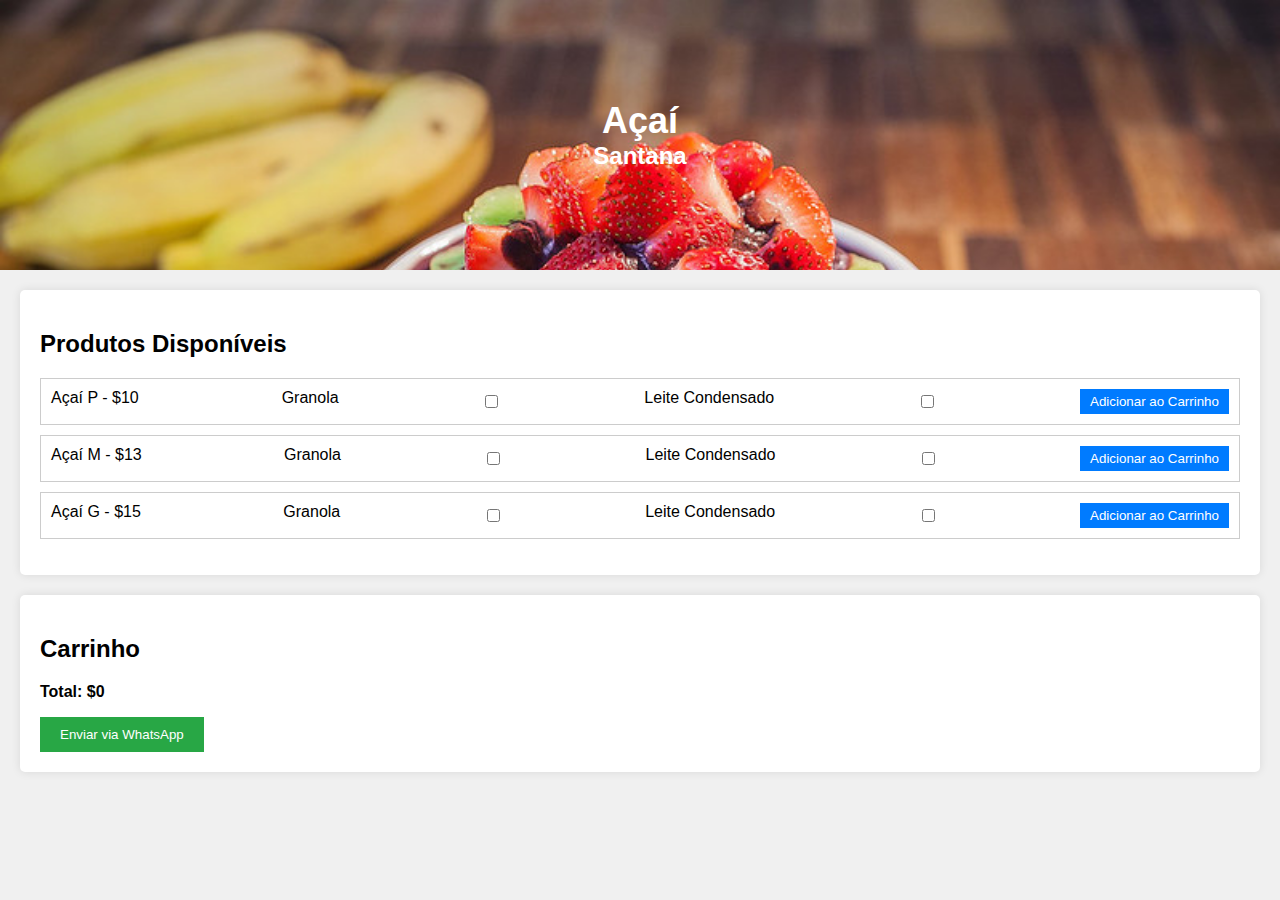
<file: index.html>
<!DOCTYPE html>
<html>
<head>
    <title>Minha Loja Virtual</title>
    <link rel="stylesheet" href="style.css">
</head>
<body>
   <section class="img1">
        <h1 class="cabecalho">Açaí</h1>
        <h2 class="cabecalho2">Santana</h2>
   </section>

       <!-- Exibição de produtos -->
       <div id="products">
        <h2>Produtos Disponíveis</h2>
        <ul>
            <li>
                <span>Açaí P - $10</span>
                <label for="granolaP">Granola</label>
                <input type="checkbox" id="granolaP" value="1.50"> <!-- Alterado o valor para 1,50 -->
                <label for="condensadoP">Leite Condensado</label>
                <input type="checkbox" id="condensadoP" value="1.50"> <!-- Alterado o valor para 1,50 -->
                <button onclick="addToCart('Açaí P', 10)">Adicionar ao Carrinho</button>
            </li>
            <li>
                <span>Açaí M - $13</span>
                <label for="granolaM">Granola</label>
                <input type="checkbox" id="granolaM" value="1.50"> <!-- Alterado o valor para 1,50 -->
                <label for="condensadoM">Leite Condensado</label>
                <input type="checkbox" id="condensadoM" value="1.50"> <!-- Alterado o valor para 1,50 -->
                <button onclick="addToCart('Açaí M', 13)">Adicionar ao Carrinho</button>
            </li>
            <li>
                <span>Açaí G - $15</span>
                <label for="granolaG">Granola</label>
                <input type="checkbox" id="granolaG" value="1.50">
                <label for="condensadoG">Leite Condensado</label>
                <input type="checkbox" id="condensadoG" value="1.50">
                <button onclick="addToCart('Açaí G', 15)">Adicionar ao Carrinho</button>
            </li>
            
        </ul>
    </div>

    </div>

    <!-- Carrinho de compras -->
    <div id="cart">
        <h2>Carrinho</h2>
        <ul id="cart-items">
            <!-- Os itens do carrinho serão exibidos aqui -->
        </ul>
        <p>Total: $<span id="cart-total">0</span></p>
        <button onclick="sendWhatsAppMessage('7996005651')">Enviar via WhatsApp</button>
    </div>

    <script>
        const cart = [];
        let total = 0;

        function addToCart(nomeProduto, preço) {
            const complementosSelecionados = [];

            // Verifica quais complementos foram selecionados
            const granolaCheckbox = document.getElementById(`granola${nomeProduto[5]}`);
            if (granolaCheckbox.checked) {
                complementosSelecionados.push({ nome: 'Granola', preço: parseFloat(granolaCheckbox.value) });
            }

            const condensadoCheckbox = document.getElementById(`condensado${nomeProduto[5]}`);
            if (condensadoCheckbox.checked) {
                complementosSelecionados.push({ nome: 'Leite Condensado', preço: parseFloat(condensadoCheckbox.value) });
            }

            const itemExistente = cart.find(item => item.nome === nomeProduto);

            if (itemExistente) {
                itemExistente.quantidade++;
                itemExistente.complementos = complementosSelecionados;
            } else {
                cart.push({ nome: nomeProduto, preço: preço, quantidade: 1, complementos: complementosSelecionados });
            }

            atualizarVisualizaçãoDoCarrinho();
        }

        function removerDoCarrinho(indice) {
            const item = cart[indice];

            if (item.quantidade > 1) {
                item.quantidade--;
            } else {
                cart.splice(indice, 1);
            }

            atualizarVisualizaçãoDoCarrinho();
        }

        function atualizarVisualizaçãoDoCarrinho() {
            const elementosItensDoCarrinho = document.getElementById('cart-items');
            const elementoTotalDoCarrinho = document.getElementById('cart-total');
            elementosItensDoCarrinho.innerHTML = '';

            cart.forEach((item, indice) => {
                const li = document.createElement('li');
                li.textContent = `${item.nome} - R$ ${item.preço.toFixed(2)} x ${item.quantidade}`;

                if (item.complementos.length > 0) {
                    const complementosTexto = item.complementos.map(complemento => `${complemento.nome} - $${complemento.preço}`).join(', ');
                    li.textContent += ` (${complementosTexto})`;
                }

                const botãoRemover = document.createElement('button');
                botãoRemover.textContent = 'Remover';
                botãoRemover.onclick = () => removerDoCarrinho(indice);
                li.appendChild(botãoRemover);
                elementosItensDoCarrinho.appendChild(li);
            });

            const totalCalculado = cart.reduce((acumulador, item) => {
                const preçoComplementos = item.complementos.reduce((subtotal, complemento) => subtotal + complemento.preço, 0);
                return acumulador + (item.preço + preçoComplementos) * item.quantidade;
            }, 0);
            elementoTotalDoCarrinho.textContent = totalCalculado.toFixed(2);
            total = totalCalculado;
        }

        function sendWhatsAppMessage(telefone) {
            const itens = cart.map(item => {
                let itemTexto = `${item.nome} - R$ ${item.preço.toFixed(2)} x ${item.quantidade}`;
                if (item.complementos.length > 0) {
                    const complementosTexto = item.complementos.map(complemento => `${complemento.nome} - $${complemento.preço}`).join(', ');
                    itemTexto += ` (${complementosTexto})`;
                }
                return itemTexto;
            }).join('%0A');
            const mensagem = `Olá! Estes são os pedidos do meu carrinho: ${itens}: R$ ${total.toFixed(2)}`;
            const linkWhatsApp = `https://wa.me/${telefone}?text=${encodeURIComponent(mensagem)}`;
            window.open(linkWhatsApp);
        }
    </script>
</body>
</html>
</file>
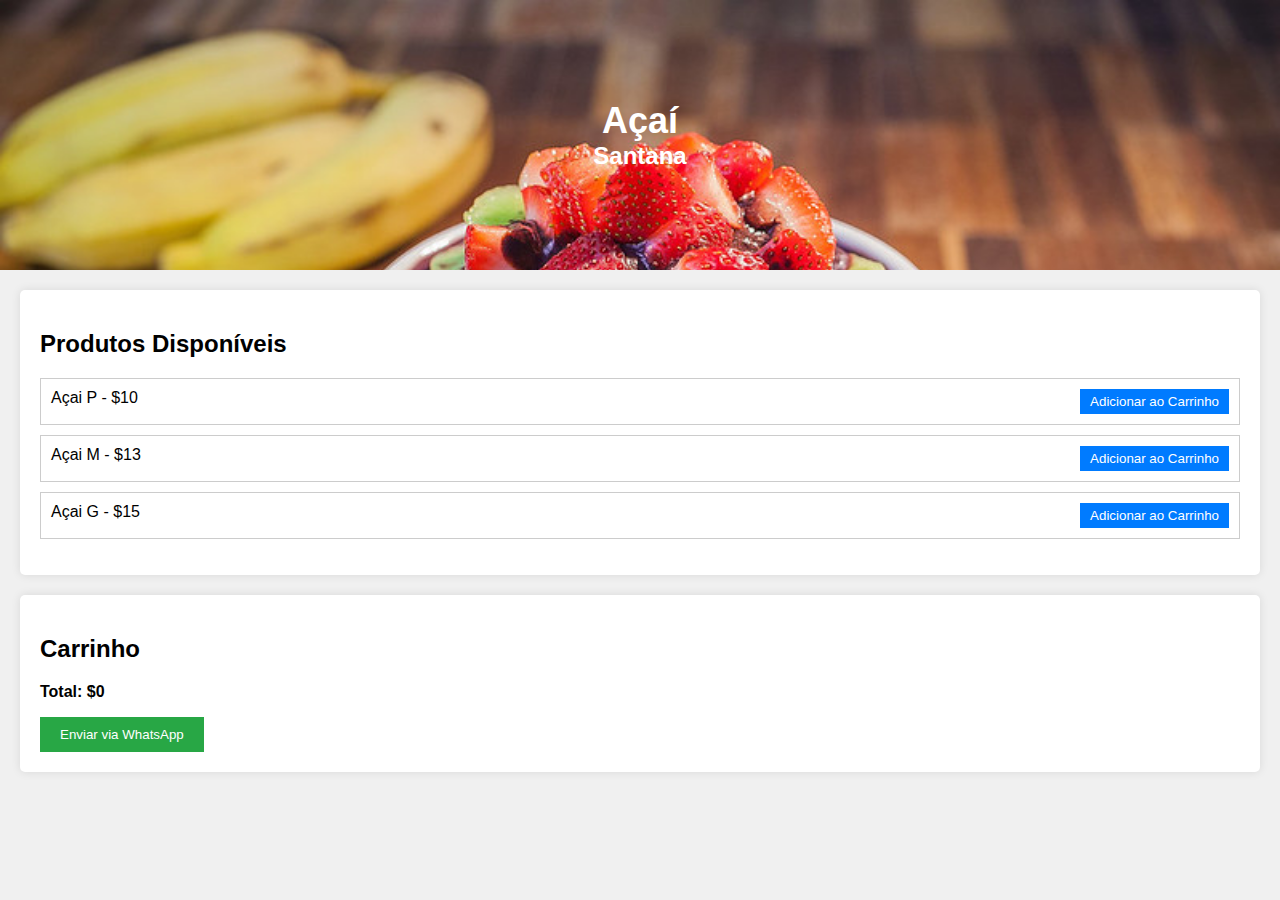
<file: loja.html>
<!DOCTYPE html>
<html>
<head>

    <title>Minha Loja Virtual</title>

    <link rel="stylesheet" href="style.css">

<body>

   <section class="img1">
    

        <h1 class="cabecalho">Açaí</h1>
        <h2  class="cabecalho2">Santana</h2>
  
        

   </section>
 

    <!-- Exibição de produtos -->
    <div id="products">
        <h2>Produtos Disponíveis</h2>
        <ul>
            <li>
                <span> Açai  P - $10</span>
                <!-- <img src="Imagens/copo.jpg" alt=""> -->
                <button onclick="addToCart('Produto 1', 10)">Adicionar ao Carrinho</button>
            </li>
            <li>
                <span> Açai M - $13</span>
                <!-- <img src="Imagens/capitaoc1.jpg" alt=""> -->
                <button onclick="addToCart('Produto 2', 13)">Adicionar ao Carrinho</button>
            </li>
            <li>
                <span> Açai G - $15</span>
                <!-- <img class="ult" src="Imagens/capitaocabanau.jpg" alt=""> -->
                <button onclick="addToCart('Produto 3', 15)">Adicionar ao Carrinho</button>
            </li>
          
    </div>


    <!-- Carrinho de compras -->
    <div id="cart">
        <h2>Carrinho</h2>
        <ul id="cart-items">
            <!-- Os itens do carrinho serão exibidos aqui -->
        </ul>
        <p>Total: $<span id="cart-total">0</span></p>
        <button onclick="sendWhatsAppMessage('7996334038')">Enviar via WhatsApp</button>
    </div>

 

   <script>
    // Variáveis para armazenar o carrinho de compras e o total
    const cart = [];
    let total = 0;

    // Função para adicionar um item ao carrinho
    function addToCart(nomeProduto, preço) {
        // Verifica se o item já está no carrinho
        const itemExistente = cart.find(item => item.nome === nomeProduto);

        if (itemExistente) {
            // Se o item já existe, aumente a quantidade em vez de adicioná-lo novamente
            itemExistente.quantidade++;
        } else {
            // Se o item não existe, adicione-o ao carrinho com quantidade 1
            cart.push({ nome: nomeProduto, preço: preço, quantidade: 1 });
        }

        // Atualize a exibição do carrinho
        atualizarVisualizaçãoDoCarrinho();
    }

    // Função para remover um item do carrinho
    function removerDoCarrinho(indice) {
        const item = cart[indice];

        if (item.quantidade > 1) {
            // Se a quantidade for maior que 1, diminua a quantidade em 1
            item.quantidade--;
            total -= item.preço;
        } else {
            // Se a quantidade for 1, remova completamente o item do carrinho
            cart.splice(indice, 1);
            total -= item.preço;
        }

        // Atualize a exibição do carrinho
        atualizarVisualizaçãoDoCarrinho();
    }

    // Função para atualizar a exibição do carrinho
    function atualizarVisualizaçãoDoCarrinho() {
        const elementosItensDoCarrinho = document.getElementById('cart-items');
        const elementoTotalDoCarrinho = document.getElementById('cart-total');

        // Limpe o conteúdo atual do carrinho
        elementosItensDoCarrinho.innerHTML = '';

        // Adicione os itens do carrinho
        cart.forEach((item, indice) => {
            const li = document.createElement('li');
            li.textContent = `${item.nome} - R$ ${item.preço.toFixed(2)} x ${item.quantidade}`;
            const botãoRemover = document.createElement('button');
            botãoRemover.textContent = 'Remover';
            botãoRemover.onclick = () => removerDoCarrinho(indice);
            li.appendChild(botãoRemover);
            elementosItensDoCarrinho.appendChild(li);
        });

        // Calcular o total considerando a quantidade
        const totalCalculado = cart.reduce((acumulador, item) => acumulador + item.preço * item.quantidade, 0);
        elementoTotalDoCarrinho.textContent = totalCalculado.toFixed(2);
        total = totalCalculado;
    }

// Função para enviar mensagem via WhatsApp
function sendWhatsAppMessage(telefone) {
    const itens = cart.map(item => `${item.nome} - R$ ${item.preço.toFixed(2)} x ${item.quantidade}`).join('%0A');
    const mensagem = `Olá! Estes são os pedidos do meu carrinho: ${itens}: R$ ${total.toFixed(2)}`;

    // Crie um link do WhatsApp com a mensagem personalizada
    const linkWhatsApp = `https://wa.me/${telefone}?text=${encodeURIComponent(mensagem)}`;
    window.open(linkWhatsApp);
}
</script>

</body>
</html>
</file>
<file: style.css>
/* Estilo global para o corpo da página */
body {
    font-family: Arial, sans-serif;
    background-color: #f0f0f0;
    margin: 0;
    padding: 0;
    height:100vh;
}

/* Estilo para a seção da imagem e cabeçalhos */
.img1 {
    background-image: url('Imagens/media.jpg');
    background-size: cover;
    text-align: center;
    color: white;
    padding: 100px 0;
}

.cabecalho {
    font-size: 36px;
    margin: 0;
}

.cabecalho2 {
    font-size: 24px;
    margin: 0;
}

/* Estilo para a lista de produtos */
#products {
    background-color: white;
    padding: 20px;
    box-shadow: 0 0 10px rgba(0, 0, 0, 0.1);
    border-radius: 5px;
    margin: 20px;
}

#products h2 {
    font-size: 24px;
}

#products ul {
    list-style-type: none;
    padding: 0;
}

#products li {
    border: 1px solid #ccc;
    margin: 10px 0;
    padding: 10px;
    display: flex;
    justify-content: space-between;
}

#products button {
    background-color: #007bff;
    color: white;
    border: none;
    padding: 5px 10px;
    cursor: pointer;
}

/* Estilo para o carrinho de compras */
#cart {
    background-color: white;
    padding: 20px;
    box-shadow: 0 0 10px rgba(0, 0, 0, 0.1);
    border-radius: 5px;
    margin: 20px;
}

#cart h2 {
    font-size: 24px;
}

#cart p {
    font-weight: bold;
}

#cart button {
    background-color: #28a745;
    color: white;
    border: none;
    padding: 10px 20px;
    cursor: pointer;
}


/* Media query para dispositivos móveis */
/* Media query para dispositivos móveis */
/* Media query para dispositivos móveis */
@media (max-width: 796px) {
    .body{
        width: 120px;
        height: 90px;
    }
    .img1 {
        height: auto; /* Remova a altura fixa para permitir ajuste de tamanho responsivo */
        background-size: cover;
        text-align: center; /* Centralizar o texto */
    }

    .cabecalho {
        font-size: 28px; /* Reduzi o tamanho da fonte do cabeçalho */
    }

    .cabecalho2 {
        font-size: 20px; /* Reduzi o tamanho da fonte do cabeçalho2 */
    }

    #products {
        padding: 10px;
        text-align: center; /* Centralizar o conteúdo */
    }

    #products h2 {
        font-size: 20px; /* Reduzi o tamanho da fonte do título da lista de produtos */
    }

    #products li {
        flex-direction: column;
        align-items: center; /* Centralizar os itens verticalmente */
    }

    #products button {
        margin-top: 10px;
    }

    #cart {
        padding: 10px;
        text-align: center; /* Centralizar o conteúdo */
    }

    #cart h2 {
        font-size: 20px; /* Reduzi o tamanho da fonte do título do carrinho de compras */
    }
    
    /* Alinhar rótulos e caixas de marcação */
    .product-item label {
        display: block;
        margin-top: 5px; /* Reduzi o espaçamento entre os rótulos */
    }
}
</file>
